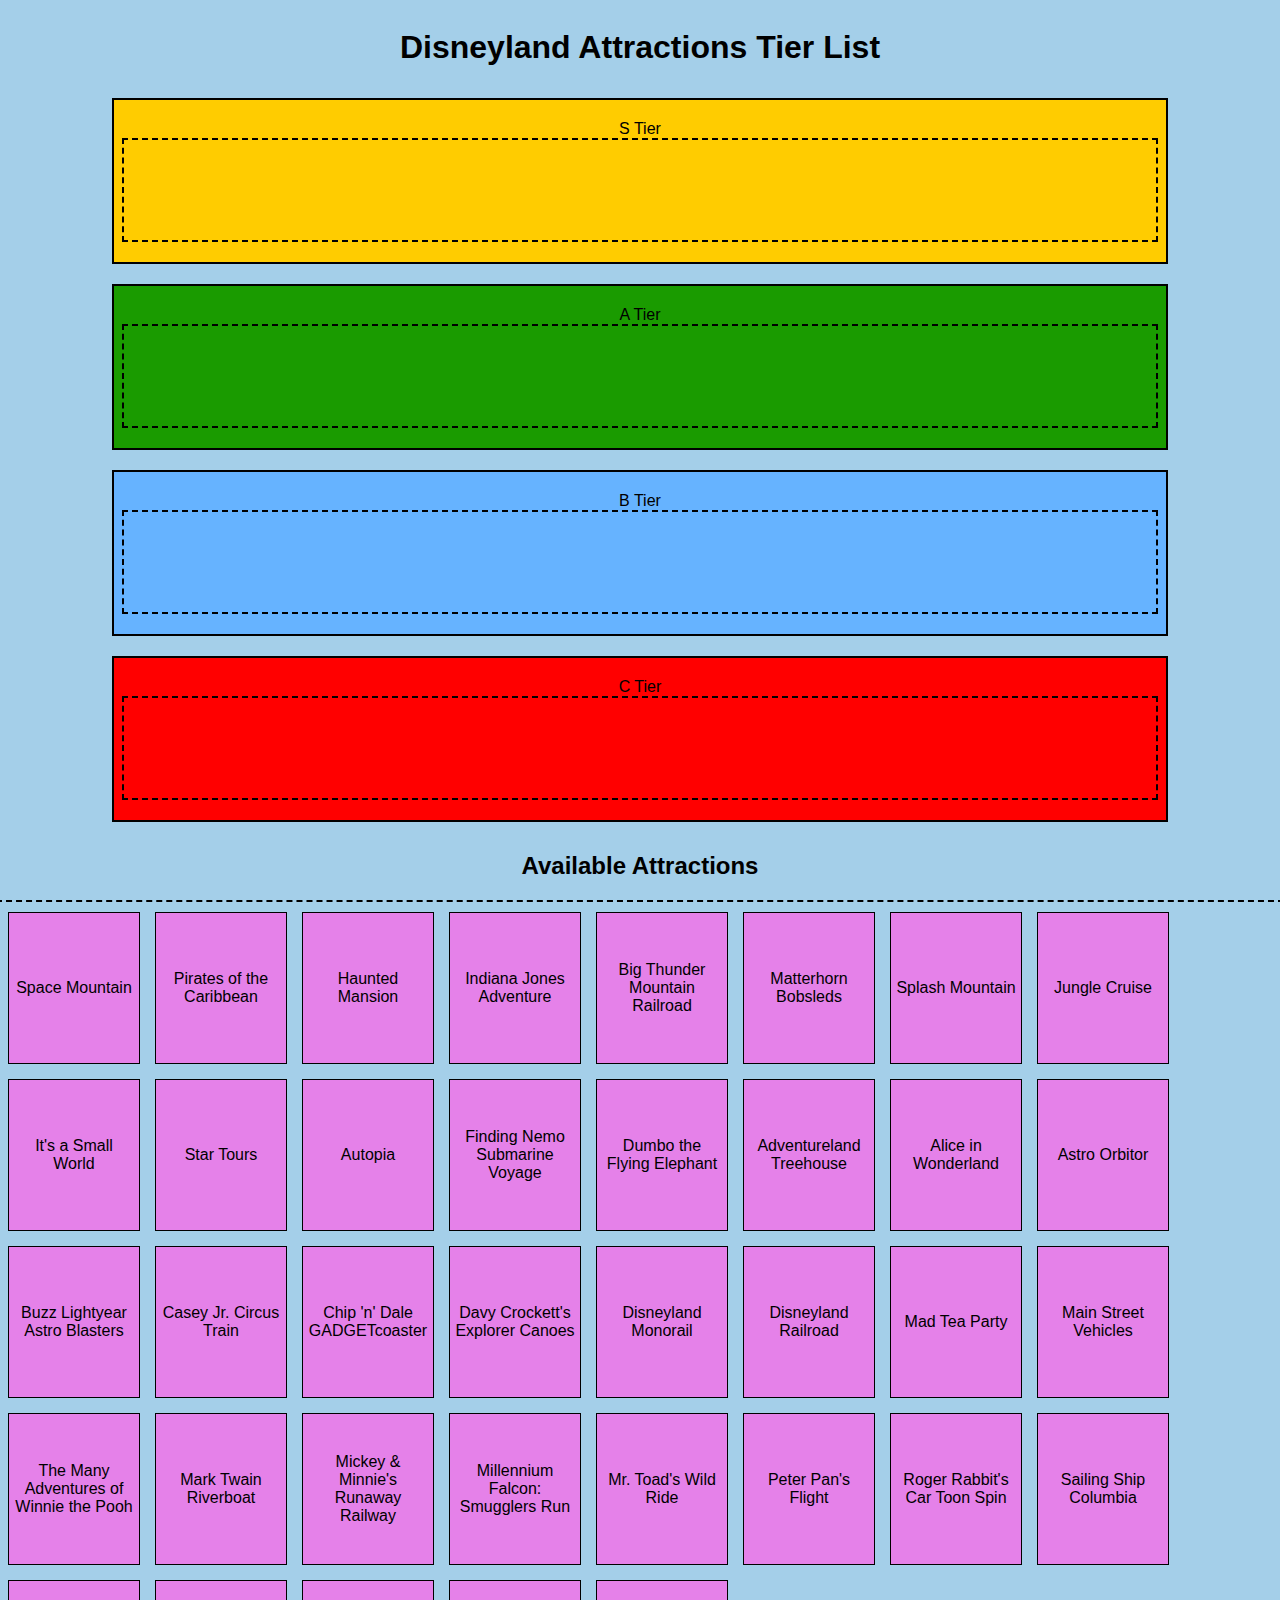
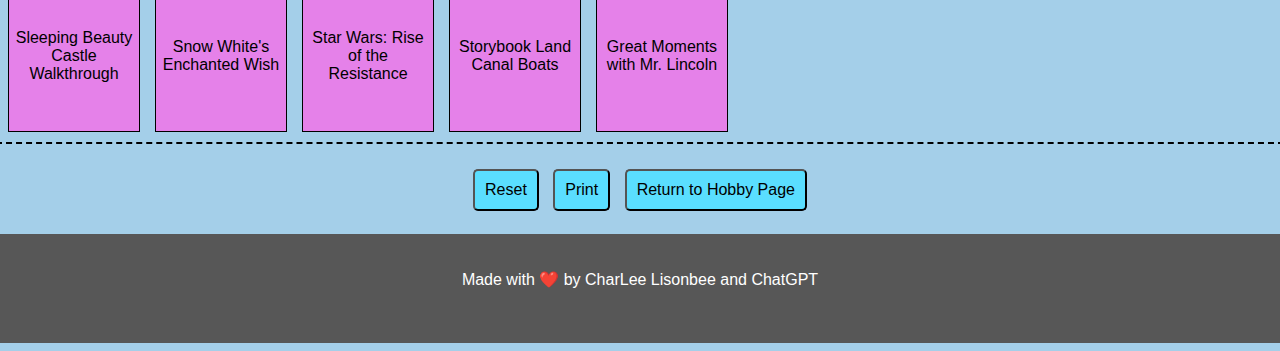
<file: NEWactivity.html>
<!--
CharLee Lisonbee 
IS 201 Section 006
3/30/25 
-->


<!DOCTYPE html>
<html lang="en">
<head>
    <meta charset="UTF-8">
    <meta name="viewport" content="width=device-width, initial-scale=1.0">
    <title>Disneyland Attractions Tier List Game</title>
    <style>
        body {
            font-family: Arial, sans-serif;
            display: flex;
            flex-direction: column;
            align-items: center;
            background-color: #a4cfe9;
            background-image: url('https://wallpapers.com/images/hd/rainbow-disneyland-h9vscc55xiw6l4cv.jpg'); /* Optional background image */
            background-size: cover;
            background-position: center;
            color: rgb(0, 0, 0);
        }

        button {
            background-color: #5adeff;
            border-radius: 5px;
            transition: background-color 0.3s ease;
        }

        button:hover {
            background-color: #fbff00; /* Highlight color on hover */
        }
        
        .tier {
            width: 80%;
            min-height: 100px;
            margin: 10px;
            display: flex;
            flex-direction: column;
            align-items: center;
            border: 2px solid black;
            padding: 20px;
            background-color: #ddd;
        }
        .tier[data-tier="S"] { background-color: #ffcc00; }
        .tier[data-tier="A"] { background-color: #1a9b00; }
        .tier[data-tier="B"] { background-color: #66b3ff; }
        .tier[data-tier="C"] { background-color: #ff0000; }
        .drop-zone {
            width: 100%;
            min-height: 80px;
            display: flex;
            flex-wrap: wrap;
            gap: 15px;
            padding: 10px;
            border: 2px dashed #000;
        }
        .draggable {
            width: 120px;
            height: 140px;
            background-color: rgb(229, 129, 233);
            border: 1px solid black;
            cursor: grab;
            display: flex;
            flex-direction: column;
            align-items: center;
            justify-content: center;
            padding: 5px;
            text-align: center;
            transition: transform 0.3s ease-in-out;
        }

        .draggable:active {
            transform: scale(1.1); /* Scale effect when dragging */
        }
        
        .draggable img {
            width: 100px;
            height: 100px;
            object-fit: cover;
            margin-bottom: 5px;
        }
        .buttons {
            margin-top: 20px;
        }
        .buttons button {
            margin: 5px;
            padding: 10px;
            font-size: 16px;
        }

        .tier {
            width: 80%;
            min-height: 100px;
            margin: 10px;
            display: flex;
            flex-direction: column;
            align-items: center;
            border: 2px solid black;
            padding: 20px;
            background-color: #ddd;
            transition: transform 0.3s ease-in-out;
        }

        .tier:hover {
            transform: scale(1.05);
        }
    </style>
</head>
<body>
    <h1>Disneyland Attractions Tier List</h1>
    <div class="tier" data-tier="S">S Tier<div class="drop-zone" ondrop="drop(event)" ondragover="allowDrop(event)"></div></div>
    <div class="tier" data-tier="A">A Tier<div class="drop-zone" ondrop="drop(event)" ondragover="allowDrop(event)"></div></div>
    <div class="tier" data-tier="B">B Tier<div class="drop-zone" ondrop="drop(event)" ondragover="allowDrop(event)"></div></div>
    <div class="tier" data-tier="C">C Tier<div class="drop-zone" ondrop="drop(event)" ondragover="allowDrop(event)"></div></div>
    
    <h2>Available Attractions</h2>
    <div id="attractions-pool" class="drop-zone" ondrop="drop(event)" ondragover="allowDrop(event)"></div>

    <div class="buttons">
        <button onclick="resetGame()">Reset</button>
        <button onclick="printTierList()">Print</button>
        <button onclick="returnhome()">Return to Hobby Page</button>
    </div>
    <script>

        const attractions = [
            "Space Mountain", "Pirates of the Caribbean", "Haunted Mansion", "Indiana Jones Adventure",
            "Big Thunder Mountain Railroad", "Matterhorn Bobsleds", "Splash Mountain", "Jungle Cruise",
            "It's a Small World", "Star Tours", "Autopia", "Finding Nemo Submarine Voyage", "Dumbo the Flying Elephant",
            "Adventureland Treehouse", "Alice in Wonderland", "Astro Orbitor", "Buzz Lightyear Astro Blasters",
            "Casey Jr. Circus Train", "Chip 'n' Dale GADGETcoaster", "Davy Crockett's Explorer Canoes", "Disneyland Monorail",
            "Disneyland Railroad", "Mad Tea Party", "Main Street Vehicles", "The Many Adventures of Winnie the Pooh",
            "Mark Twain Riverboat", "Mickey & Minnie's Runaway Railway", "Millennium Falcon: Smugglers Run",
            "Mr. Toad's Wild Ride", "Peter Pan's Flight", "Roger Rabbit's Car Toon Spin", "Sailing Ship Columbia",
            "Sleeping Beauty Castle Walkthrough", "Snow White's Enchanted Wish", "Star Wars: Rise of the Resistance",
            "Storybook Land Canal Boats", "Great Moments with Mr. Lincoln"
        ];

        const attractionsPool = document.getElementById('attractions-pool');

        attractions.forEach((name, index) => {
            const item = document.createElement('div');
            item.classList.add('draggable');
            item.setAttribute('draggable', 'true');
            item.setAttribute('id', 'attraction' + index);
            item.setAttribute('ondragstart', 'drag(event)');

            const nameDiv = document.createElement('div');
            nameDiv.textContent = name;

            item.appendChild(nameDiv);
            attractionsPool.appendChild(item);
        });

        function allowDrop(event) {
            event.preventDefault();
        }

        function drag(event) {
            event.dataTransfer.setData("text", event.target.id);
        }

        function drop(event) {
            event.preventDefault();
            var data = event.dataTransfer.getData("text");
            var draggedElement = document.getElementById(data);
            if (event.target.classList.contains('drop-zone')) {
                event.target.appendChild(draggedElement);
            }
        }

        function resetGame() {
            location.reload();
        }

        function printTierList() {
            window.print();
        }

        function returnhome() {
        window.location.href = "Hobby.html"; 
        }


        
    </script>

    <br>
    <footer style="padding: 20px; background-color: #575757; color: white; width: 100%; text-align: center;">
        <p>Made with ❤️ by CharLee Lisonbee and ChatGPT</p>
        <br>
    </footer>
</body>
</html>
</file>
